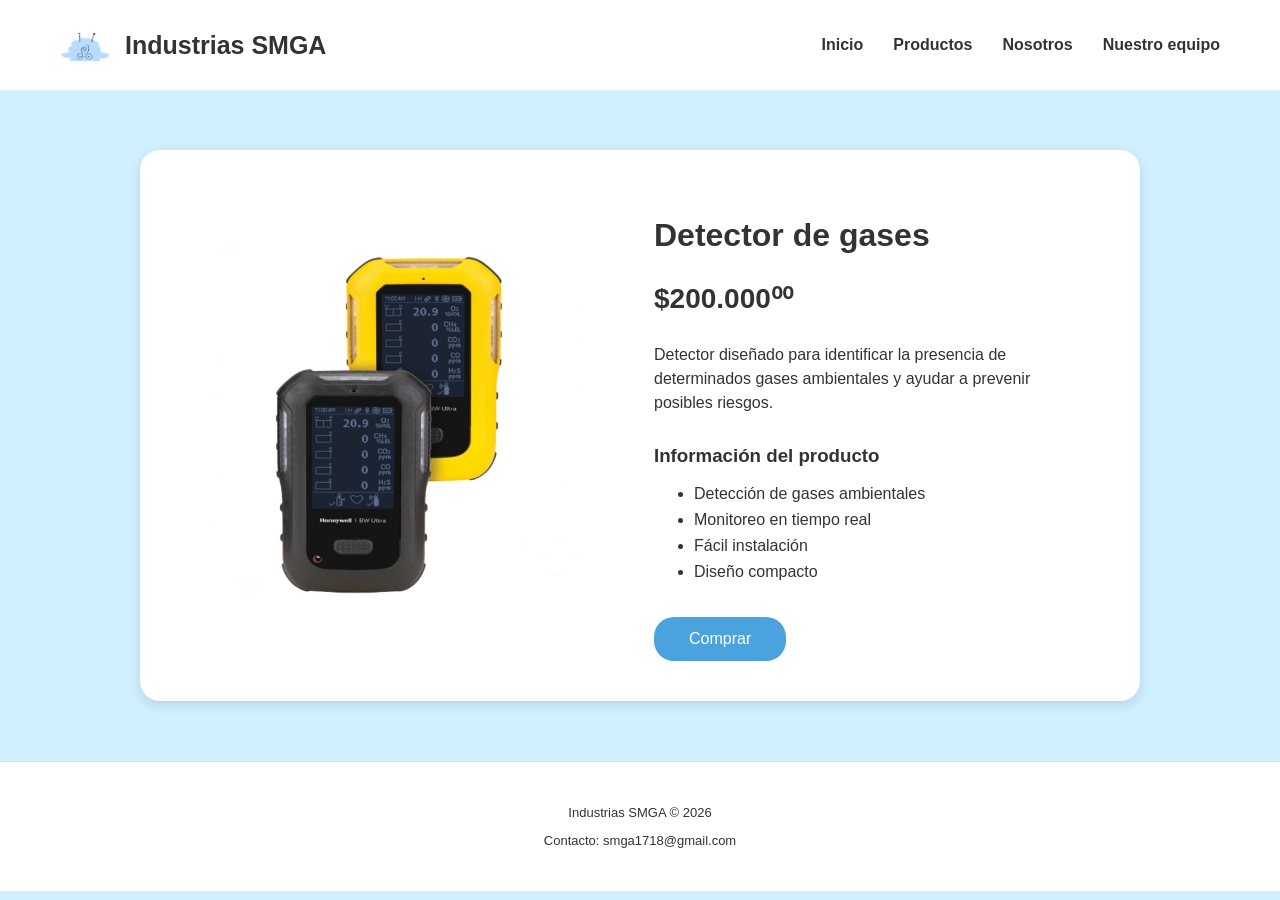
<file: producto.html>
<!DOCTYPE html>
<html lang="es">

<head>
    <meta charset="UTF-8">
    <meta name="viewport" content="width=device-width, initial-scale=1.0">
    <title>Detector de gases - SMGA</title>
    <link rel="stylesheet" href="estilos.css/estilos.css">
</head>

<body>


<header>
    <div class="logo">
        <img src="IMAGENES/anabel chqiiutia.png" alt="Logo de SMGA">
        <h1>Industrias SMGA</h1>
    </div>

    <nav>
        <a href="index.html#Inicio">Inicio</a>
        <a href="index.html#Productos">Productos</a>
        <a href="index.html#Nosotros">Nosotros</a>
        <a href="index.html#Contactos">Nuestro equipo</a>
    </nav>
</header>


    <main>

        <section class="producto-detalle">

            <div class="imagen-producto">
                <img src="IMAGENES/producto 1.jpg">
            </div>

            <div class="info-producto">

                <h2>Detector de gases</h2>

                <p class="precio">$200.000⁰⁰</p>

                <p class="descripcion">
                    Detector diseñado para identificar la presencia
                    de determinados gases ambientales y ayudar a
                    prevenir posibles riesgos.
                </p>

                <h3>Información del producto</h3>

                <ul>
                    <li>Detección de gases ambientales</li>
                    <li>Monitoreo en tiempo real</li>
                    <li>Fácil instalación</li>
                    <li>Diseño compacto</li>
                </ul>

                <button>Comprar</button>

            </div>

        </section>

    </main>


    <footer>
        <p>Industrias SMGA © 2026 </p>
        <p>Contacto: smga1718@gmail.com</p>
    </footer>

</body>

</html>
</file>
<file: estilos.css/estilos.css>
/* GENERAL */

* {
    box-sizing: border-box;
}

body {
    margin: 0;
    font-family: Arial, sans-serif;
    background-color: rgb(208, 240, 255);
    color: #333;
}


/* ENCABEZADO */

header {
    display: flex;
    justify-content: space-between;
    align-items: center;
    padding: 20px 60px;
    background-color: white;
}

.logo {
    display: flex;
    align-items: center;
    gap: 15px;
}

.logo img {
    width: 50px;
    height: 50px;
    object-fit: contain;
}

.logo h1 {
    margin: 0;
    font-size: 25px;
}

nav {
    display: flex;
    gap: 30px;
}

nav a {
    text-decoration: none;
    color: #333;
    font-weight: bold;
}

nav a:hover {
    color: #4aa3df;
}


/* PRODUCTO */

.producto-detalle {
    width: calc(100% - 40px);
    max-width: 1000px;
    margin: 60px auto;
    padding: 40px;

    display: flex;
    gap: 60px;
    align-items: center;

    background-color: white;
    border-radius: 20px;
    box-shadow: 0 4px 12px #00000020;
}


/* IMAGEN */

.imagen-producto {
    width: 45%;
    text-align: center;
}

.imagen-producto img {
    width: 100%;
    max-width: 400px;
    height: 400px;
    object-fit: contain;
}


/* INFORMACIÓN */

.info-producto {
    width: 45%;
    min-width: 0;
}

.info-producto h2 {
    font-size: 32px;
    margin-bottom: 15px;
}

.precio {
    font-size: 28px;
    font-weight: bold;
}

.descripcion {
    line-height: 1.5;
}

.info-producto h3 {
    margin-top: 30px;
}

.info-producto li {
    margin-bottom: 8px;
}


/* BOTÓN */

.info-producto button {
    margin-top: 20px;
    padding: 13px 35px;
    border: none;
    border-radius: 20px;
    background-color: #4aa3df;
    color: white;
    font-size: 16px;
    cursor: pointer;
}

.info-producto button:hover {

}

  footer {
        padding: 20px;
        font-size: 13px;
    background-color: white;
    padding: 30px;
    text-align: center;
    border-top: 1px solid #ddd;
}

/* CELULAR */

@media screen and (max-width: 600px) {

  header {
        display: flex;
        flex-direction: column;
        align-items: center;
        justify-content: center;
        padding: 15px;
        gap: 12px;
    }

    .logo {
        display: flex;
        flex-direction: row;
        align-items: center;
        justify-content: center;
        gap: 10px;
        width: 100%;
    }

    .logo img {
        display: block;
        width: 45px;
        height: 45px;
        object-fit: contain;
    }

    .logo h1 {
        font-size: 20px;
        margin: 0;
    }

    nav {
        display: flex;
        flex-direction: row;
        flex-wrap: wrap;
        justify-content: center;
        align-items: center;
        gap: 15px;
        width: 100%;
    }

    nav a {
        font-size: 13px;
    }

    .producto-detalle {
        width: 92%;
        margin: 25px auto;
        padding: 20px;
        flex-direction: column;
        gap: 25px;
    }

    .imagen-producto {
        width: 100%;
    }

    .imagen-producto img {
        width: 100%;
        max-width: 280px;
        height: auto;
    }

    .info-producto {
        width: 100%;
    }

    .info-producto h2 {
        font-size: 25px;
    }

    .precio {
        font-size: 24px;
    }


    
}
</file>
